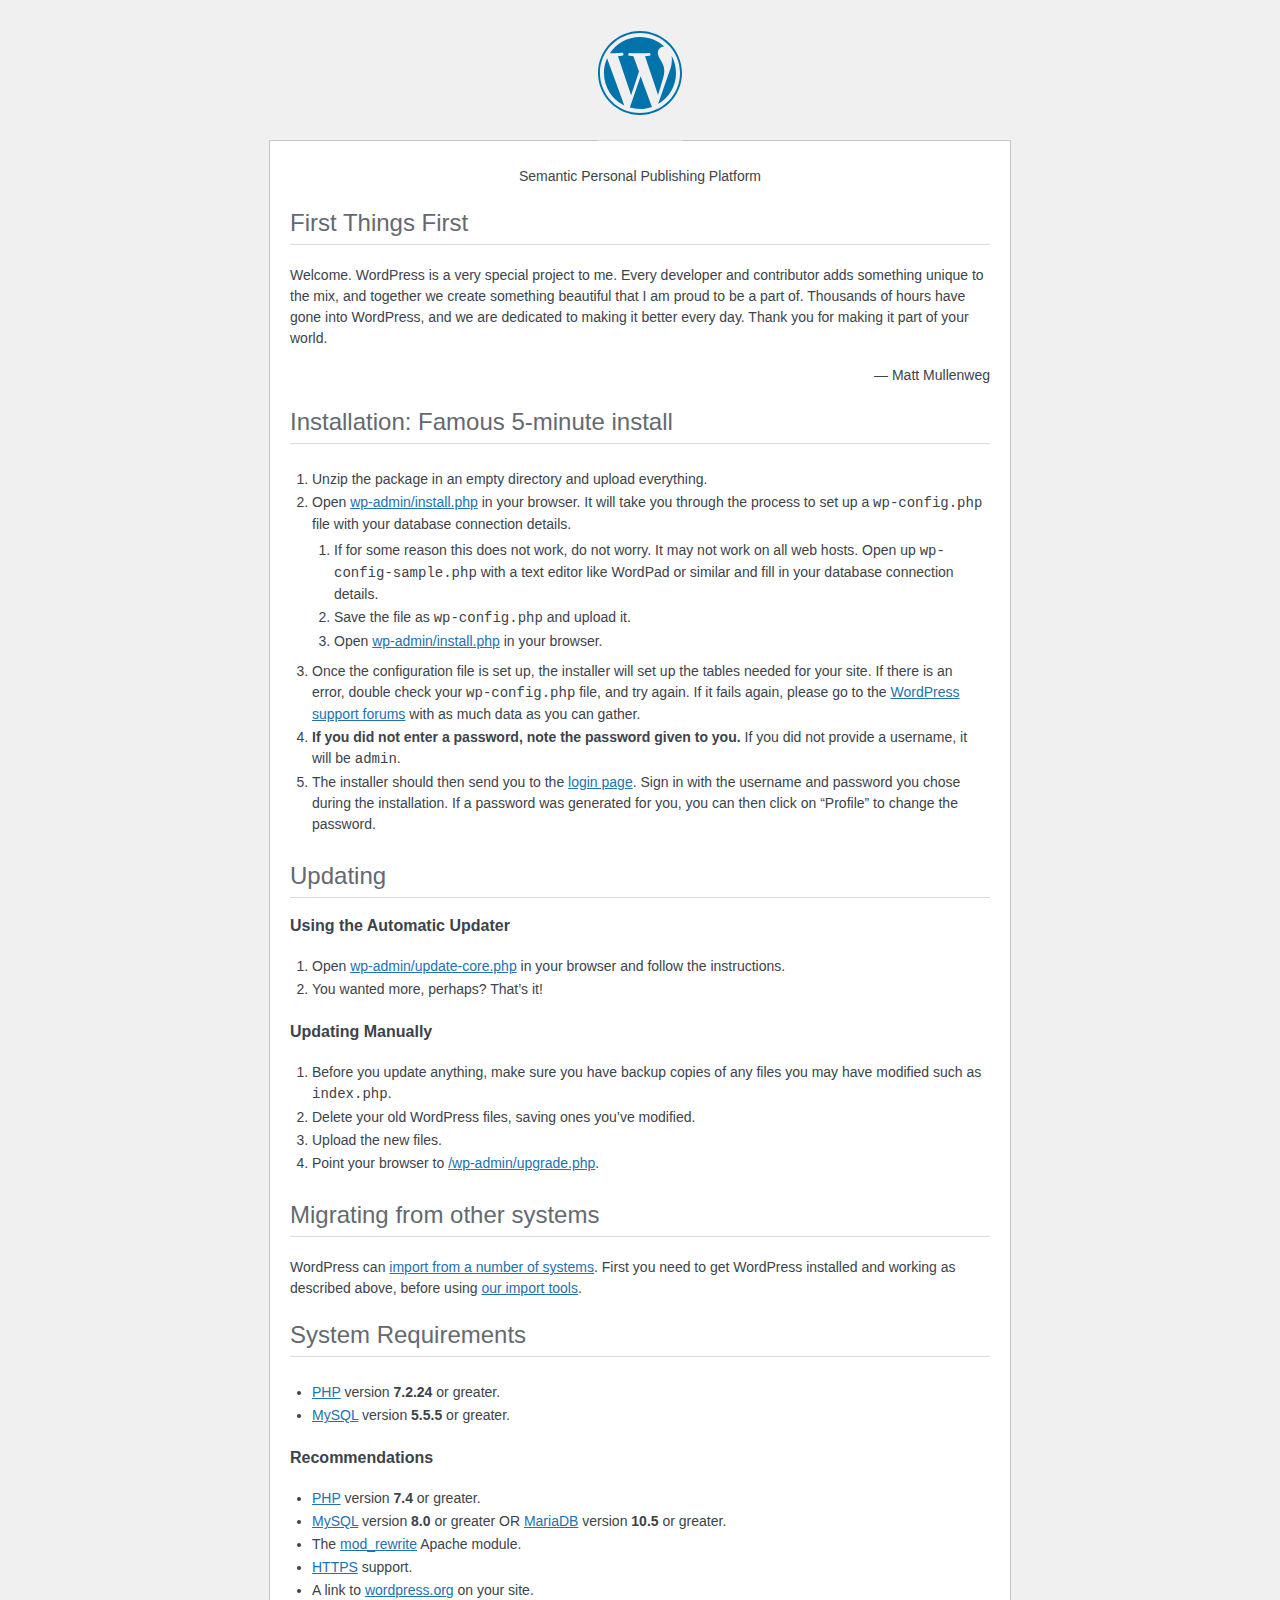
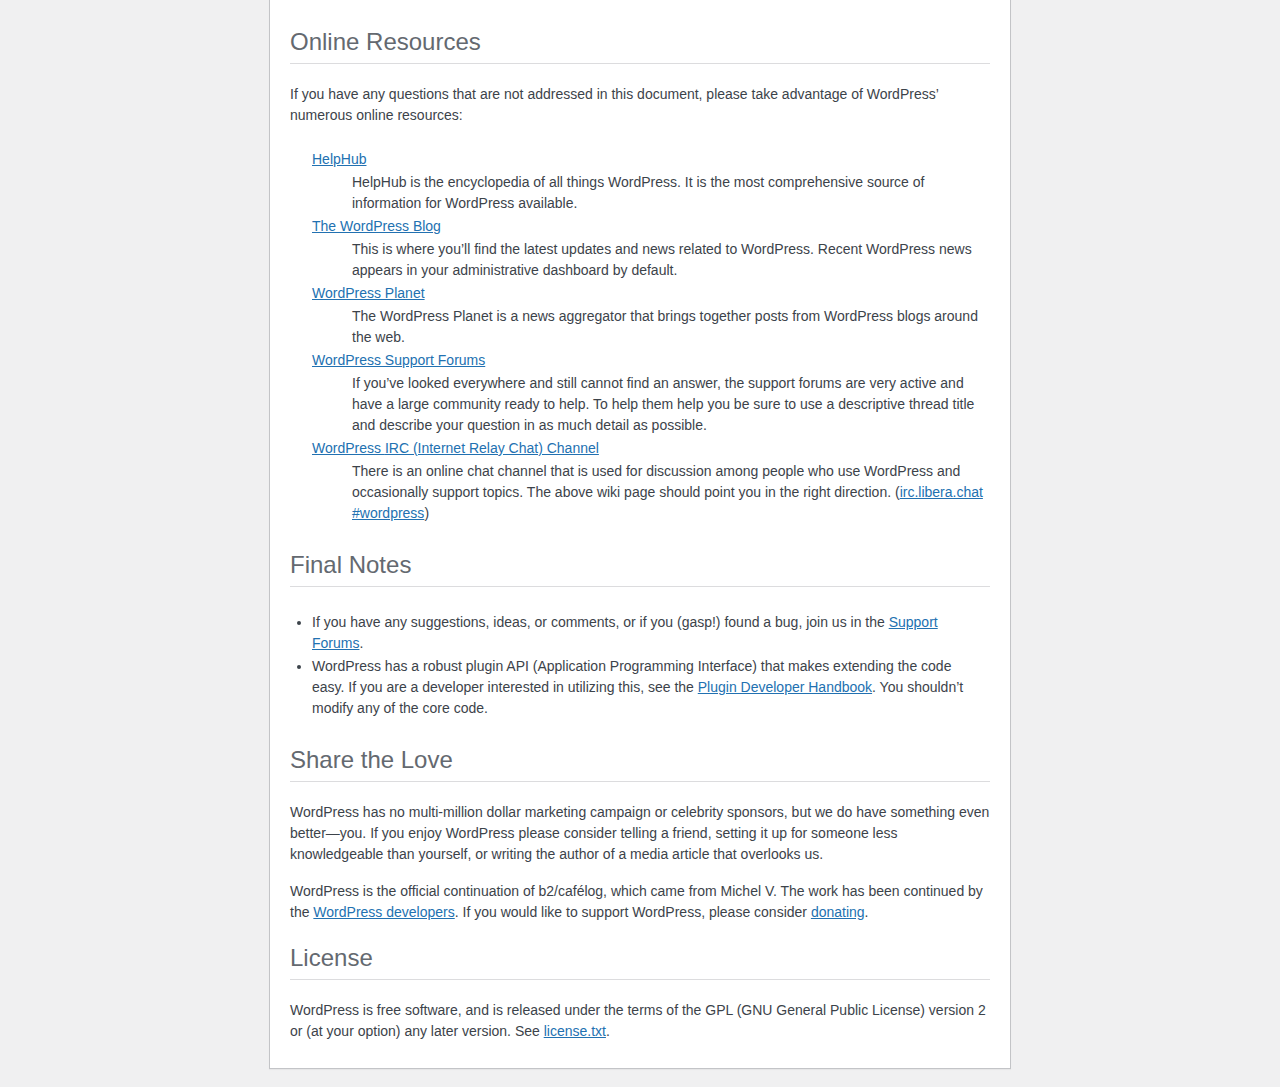
<file: readme.html>
<!DOCTYPE html>
<html lang="en">
<head>
	<meta name="viewport" content="width=device-width" />
	<meta http-equiv="Content-Type" content="text/html; charset=utf-8" />
	<meta name="robots" content="noindex,nofollow" />
	<title>WordPress &#8250; ReadMe</title>
	<link rel="stylesheet" href="wp-admin/css/install.css?ver=20100228" type="text/css" />
</head>
<body>
<h1 id="logo">
	<a href="https://wordpress.org/"><img alt="WordPress" src="wp-admin/images/wordpress-logo.png" /></a>
</h1>
<p style="text-align: center">Semantic Personal Publishing Platform</p>

<h2>First Things First</h2>
<p>Welcome. WordPress is a very special project to me. Every developer and contributor adds something unique to the mix, and together we create something beautiful that I am proud to be a part of. Thousands of hours have gone into WordPress, and we are dedicated to making it better every day. Thank you for making it part of your world.</p>
<p style="text-align: right">&#8212; Matt Mullenweg</p>

<h2>Installation: Famous 5-minute install</h2>
<ol>
	<li>Unzip the package in an empty directory and upload everything.</li>
	<li>Open <span class="file"><a href="wp-admin/install.php">wp-admin/install.php</a></span> in your browser. It will take you through the process to set up a <code>wp-config.php</code> file with your database connection details.
		<ol>
			<li>If for some reason this does not work, do not worry. It may not work on all web hosts. Open up <code>wp-config-sample.php</code> with a text editor like WordPad or similar and fill in your database connection details.</li>
			<li>Save the file as <code>wp-config.php</code> and upload it.</li>
			<li>Open <span class="file"><a href="wp-admin/install.php">wp-admin/install.php</a></span> in your browser.</li>
		</ol>
	</li>
	<li>Once the configuration file is set up, the installer will set up the tables needed for your site. If there is an error, double check your <code>wp-config.php</code> file, and try again. If it fails again, please go to the <a href="https://wordpress.org/support/forums/">WordPress support forums</a> with as much data as you can gather.</li>
	<li><strong>If you did not enter a password, note the password given to you.</strong> If you did not provide a username, it will be <code>admin</code>.</li>
	<li>The installer should then send you to the <a href="wp-login.php">login page</a>. Sign in with the username and password you chose during the installation. If a password was generated for you, you can then click on &#8220;Profile&#8221; to change the password.</li>
</ol>

<h2>Updating</h2>
<h3>Using the Automatic Updater</h3>
<ol>
	<li>Open <span class="file"><a href="wp-admin/update-core.php">wp-admin/update-core.php</a></span> in your browser and follow the instructions.</li>
	<li>You wanted more, perhaps? That&#8217;s it!</li>
</ol>

<h3>Updating Manually</h3>
<ol>
	<li>Before you update anything, make sure you have backup copies of any files you may have modified such as <code>index.php</code>.</li>
	<li>Delete your old WordPress files, saving ones you&#8217;ve modified.</li>
	<li>Upload the new files.</li>
	<li>Point your browser to <span class="file"><a href="wp-admin/upgrade.php">/wp-admin/upgrade.php</a>.</span></li>
</ol>

<h2>Migrating from other systems</h2>
<p>WordPress can <a href="https://developer.wordpress.org/advanced-administration/wordpress/import/">import from a number of systems</a>. First you need to get WordPress installed and working as described above, before using <a href="wp-admin/import.php">our import tools</a>.</p>

<h2>System Requirements</h2>
<ul>
	<li><a href="https://www.php.net/">PHP</a> version <strong>7.2.24</strong> or greater.</li>
	<li><a href="https://www.mysql.com/">MySQL</a> version <strong>5.5.5</strong> or greater.</li>
</ul>

<h3>Recommendations</h3>
<ul>
	<li><a href="https://www.php.net/">PHP</a> version <strong>7.4</strong> or greater.</li>
	<li><a href="https://www.mysql.com/">MySQL</a> version <strong>8.0</strong> or greater OR <a href="https://mariadb.org/">MariaDB</a> version <strong>10.5</strong> or greater.</li>
	<li>The <a href="https://httpd.apache.org/docs/2.2/mod/mod_rewrite.html">mod_rewrite</a> Apache module.</li>
	<li><a href="https://wordpress.org/news/2016/12/moving-toward-ssl/">HTTPS</a> support.</li>
	<li>A link to <a href="https://wordpress.org/">wordpress.org</a> on your site.</li>
</ul>

<h2>Online Resources</h2>
<p>If you have any questions that are not addressed in this document, please take advantage of WordPress&#8217; numerous online resources:</p>
<dl>
	<dt><a href="https://wordpress.org/documentation/">HelpHub</a></dt>
		<dd>HelpHub is the encyclopedia of all things WordPress. It is the most comprehensive source of information for WordPress available.</dd>
	<dt><a href="https://wordpress.org/news/">The WordPress Blog</a></dt>
		<dd>This is where you&#8217;ll find the latest updates and news related to WordPress. Recent WordPress news appears in your administrative dashboard by default.</dd>
	<dt><a href="https://planet.wordpress.org/">WordPress Planet</a></dt>
		<dd>The WordPress Planet is a news aggregator that brings together posts from WordPress blogs around the web.</dd>
	<dt><a href="https://wordpress.org/support/forums/">WordPress Support Forums</a></dt>
		<dd>If you&#8217;ve looked everywhere and still cannot find an answer, the support forums are very active and have a large community ready to help. To help them help you be sure to use a descriptive thread title and describe your question in as much detail as possible.</dd>
	<dt><a href="https://make.wordpress.org/support/handbook/appendix/other-support-locations/introduction-to-irc/">WordPress <abbr>IRC</abbr> (Internet Relay Chat) Channel</a></dt>
		<dd>There is an online chat channel that is used for discussion among people who use WordPress and occasionally support topics. The above wiki page should point you in the right direction. (<a href="https://web.libera.chat/#wordpress">irc.libera.chat #wordpress</a>)</dd>
</dl>

<h2>Final Notes</h2>
<ul>
	<li>If you have any suggestions, ideas, or comments, or if you (gasp!) found a bug, join us in the <a href="https://wordpress.org/support/forums/">Support Forums</a>.</li>
	<li>WordPress has a robust plugin <abbr>API</abbr> (Application Programming Interface) that makes extending the code easy. If you are a developer interested in utilizing this, see the <a href="https://developer.wordpress.org/plugins/">Plugin Developer Handbook</a>. You shouldn&#8217;t modify any of the core code.</li>
</ul>

<h2>Share the Love</h2>
<p>WordPress has no multi-million dollar marketing campaign or celebrity sponsors, but we do have something even better&#8212;you. If you enjoy WordPress please consider telling a friend, setting it up for someone less knowledgeable than yourself, or writing the author of a media article that overlooks us.</p>

<p>WordPress is the official continuation of b2/caf&#233;log, which came from Michel V. The work has been continued by the <a href="https://wordpress.org/about/">WordPress developers</a>. If you would like to support WordPress, please consider <a href="https://wordpress.org/donate/">donating</a>.</p>

<h2>License</h2>
<p>WordPress is free software, and is released under the terms of the <abbr>GPL</abbr> (GNU General Public License) version 2 or (at your option) any later version. See <a href="license.txt">license.txt</a>.</p>

</body>
</html>
</file>
<file: wp-admin/css/install.css>
html {
	background: #f0f0f1;
	margin: 0 20px;
}

body {
	background: #fff;
	border: 1px solid #c3c4c7;
	color: #3c434a;
	font-family: -apple-system, BlinkMacSystemFont, "Segoe UI", Roboto, Oxygen-Sans, Ubuntu, Cantarell, "Helvetica Neue", sans-serif;
	margin: 140px auto 25px;
	padding: 20px 20px 10px;
	max-width: 700px;
	-webkit-font-smoothing: subpixel-antialiased;
	box-shadow: 0 1px 1px rgba(0, 0, 0, 0.04);
}

a {
	color: #2271b1;
}

a:hover,
a:active {
	color: #135e96;
}

a:focus {
	color: #043959;
	box-shadow: 0 0 0 2px #2271b1;
	/* Only visible in Windows High Contrast mode */
	outline: 2px solid transparent;
}

h1, h2 {
	border-bottom: 1px solid #dcdcde;
	clear: both;
	color: #646970;
	font-size: 24px;
	padding: 0 0 7px;
	font-weight: 400;
}

h3 {
	font-size: 16px;
}

p, li, dd, dt {
	padding-bottom: 2px;
	font-size: 14px;
	line-height: 1.5;
}

code, .code {
	font-family: Consolas, Monaco, monospace;
}

ul, ol, dl {
	padding: 5px 5px 5px 22px;
}

a img {
	border: 0
}
abbr {
	border: 0;
	font-variant: normal;
}

fieldset {
	border: 0;
	padding: 0;
	margin: 0;
}

#logo {
	margin: -130px auto 25px;
	padding: 0 0 25px;
	width: 84px;
	height: 84px;
	overflow: hidden;
	background-image: url(../images/w-logo-blue.png?ver=20131202);
	background-image: none, url(../images/wordpress-logo.svg?ver=20131107);
	background-size: 84px;
	background-position: center top;
	background-repeat: no-repeat;
	color: #3c434a; /* same as login.css */
	font-size: 20px;
	font-weight: 400;
	line-height: 1.3em;
	text-decoration: none;
	text-align: center;
	text-indent: -9999px;
	outline: none;
}

.step {
	margin: 20px 0 15px;
}
.step, th {
	text-align: left;
	padding: 0;
}
.language-chooser.wp-core-ui .step .button.button-large {
	font-size: 14px;
}
textarea {
	border: 1px solid #dcdcde;
	font-family: -apple-system, BlinkMacSystemFont, "Segoe UI", Roboto, Oxygen-Sans, Ubuntu, Cantarell, "Helvetica Neue", sans-serif;
	width: 100%;
	box-sizing: border-box;
}

.form-table {
	border-collapse: collapse;
	margin-top: 1em;
	width: 100%;
}

.form-table td {
	margin-bottom: 9px;
	padding: 10px 20px 10px 0;
	font-size: 14px;
	vertical-align: top
}

.form-table th {
	font-size: 14px;
	text-align: left;
	padding: 10px 20px 10px 0;
	width: 115px;
	vertical-align: top;
}

.form-table code {
	line-height: 1.28571428;
	font-size: 14px;
}

.form-table p {
	margin: 4px 0 0;
	font-size: 11px;
}

.form-table .setup-description {
	margin: 4px 0 0;
	line-height: 1.6;
}

.form-table input {
	line-height: 1.33333333;
	font-size: 15px;
	padding: 3px 5px;
}

.wp-pwd {
	margin-top: 0;
}

.form-table .wp-pwd {
	display: flex;
	column-gap: 4px;
}

.form-table .password-input-wrapper {
	width: 100%;
}

input,
submit {
	font-family: -apple-system, BlinkMacSystemFont, "Segoe UI", Roboto, Oxygen-Sans, Ubuntu, Cantarell, "Helvetica Neue", sans-serif;
}

.form-table input[type=text],
.form-table input[type=email],
.form-table input[type=url],
.form-table input[type=password],
#pass-strength-result {
	width: 100%;
}

.form-table th p {
	font-weight: 400;
}

.form-table.install-success th,
.form-table.install-success td {
	vertical-align: middle;
	padding: 16px 20px 16px 0;
}

.form-table.install-success td p {
	margin: 0;
	font-size: 14px;
}

.form-table.install-success td code {
	margin: 0;
	font-size: 18px;
}

#error-page {
	margin-top: 50px;
}

#error-page p {
	font-size: 14px;
	line-height: 1.28571428;
	margin: 25px 0 20px;
}

#error-page code, .code {
	font-family: Consolas, Monaco, monospace;
}

.message {
	border-left: 4px solid #d63638;
	padding: .7em .6em;
	background-color: #fcf0f1;
}

/* rtl:ignore */
#dbname,
#uname,
#pwd,
#dbhost,
#prefix,
#user_login,
#admin_email,
#pass1,
#pass2 {
	direction: ltr;
}


/* localization */
body.rtl,
.rtl textarea,
.rtl input,
.rtl submit {
	font-family: Tahoma, sans-serif;
}

:lang(he-il) body.rtl,
:lang(he-il) .rtl textarea,
:lang(he-il) .rtl input,
:lang(he-il) .rtl submit {
	font-family: Arial, sans-serif;
}

@media only screen and (max-width: 799px) {
	body {
		margin-top: 115px;
	}
	#logo a {
		margin: -125px auto 30px;
	}
}

@media screen and (max-width: 782px) {

	.form-table {
		margin-top: 0;
	}

	.form-table th,
	.form-table td {
		display: block;
		width: auto;
		vertical-align: middle;
	}

	.form-table th {
		padding: 20px 0 0;
	}

	.form-table td {
		padding: 5px 0;
		border: 0;
		margin: 0;
	}

	textarea,
	input {
		font-size: 16px;
	}

	.form-table td input[type="text"],
	.form-table td input[type="email"],
	.form-table td input[type="url"],
	.form-table td input[type="password"],
	.form-table td select,
	.form-table td textarea,
	.form-table span.description {
		width: 100%;
		font-size: 16px;
		line-height: 1.5;
		padding: 7px 10px;
		display: block;
		max-width: none;
		box-sizing: border-box;
	}

	#pwd {
		padding-right: 2.5rem;
	}

	.wp-pwd #pass1 {
		padding-right: 50px;
	}

	.wp-pwd .button.wp-hide-pw {
		right: 0;
	}

	#pass-strength-result {
		width: 100%;
	}
}

body.language-chooser {
	max-width: 300px;
}

.language-chooser select {
	padding: 8px;
	width: 100%;
	display: block;
	border: 1px solid #dcdcde;
	background: #fff;
	color: #2c3338;
	font-size: 16px;
	font-family: Arial, sans-serif;
	font-weight: 400;
}

.language-chooser select:focus {
	color: #2c3338;
}

.language-chooser select option:hover,
.language-chooser select option:focus {
	color: #0a4b78;
}

.language-chooser .step {
	text-align: right;
}

.screen-reader-input,
.screen-reader-text {
	border: 0;
	clip-path: inset(50%);
	height: 1px;
	margin: -1px;
	overflow: hidden;
	padding: 0;
	position: absolute;
	width: 1px;
	word-wrap: normal !important;
}

.spinner {
	background: url(../images/spinner.gif) no-repeat;
	background-size: 20px 20px;
	visibility: hidden;
	opacity: 0.7;
	filter: alpha(opacity=70);
	width: 20px;
	height: 20px;
	margin: 2px 5px 0;
}

.step .spinner {
	display: inline-block;
	vertical-align: middle;
	margin-right: 15px;
}

.button.hide-if-no-js,
.hide-if-no-js {
	display: none;
}

/**
 * HiDPI Displays
 */
@media print,
  (min-resolution: 120dpi) {

	.spinner {
		background-image: url(../images/spinner-2x.gif);
	}

}
</file>
